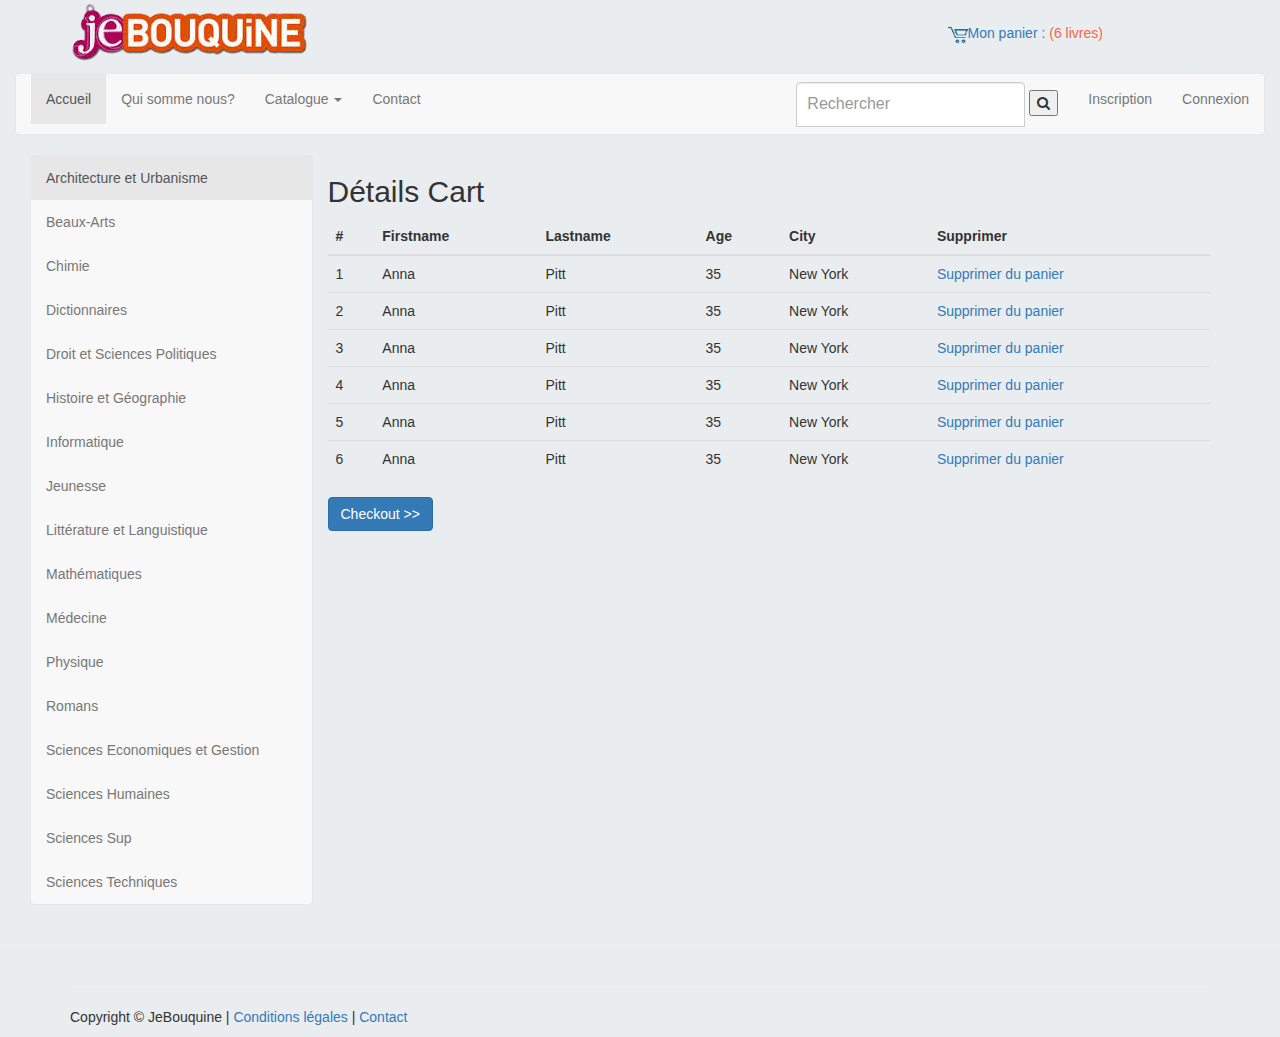
<file: JeBouquine/checkout.html>
﻿<!DOCTYPE html>
<html lang="en">
<head>
    <meta charset="utf-8">
    <meta charset="utf-8">
    <meta http-equiv="X-UA-Compatible" content="IE=edge">
    <meta name="viewport" content="width=device-width, initial-scale=1">
    <!-- The above 3 meta tags *must* come first in the head; any other head content must come *after* these tags -->
    <title>JeBouquine.net</title>

    <!-- Font awesome -->
    <link href="css/font-awesome.css" rel="stylesheet" />
    <!-- Bootstrap -->
    <link href="Content/bootstrap.min.css" rel="stylesheet">

    <!-- HTML5 shim and Respond.js for IE8 support of HTML5 elements and media queries -->
    <!-- WARNING: Respond.js doesn't work if you view the page via file:// -->
    <!--[if lt IE 9]>
      <script src="https://oss.maxcdn.com/html5shiv/3.7.2/html5shiv.min.js"></script>
      <script src="https://oss.maxcdn.com/respond/1.4.2/respond.min.js"></script>
    <![endif]-->
    <!-- Personal CSS -->
    <link href="css/style.css" rel="stylesheet">
</head>

<body>
    <div class="container">

        <div class="row">
            <div class="col-md-3">
                <a href="index.html">
                    <span><img src="images/logo.png" /></span>
                </a>
            </div>

            <div class="col-md-3" style="padding-top:2%; float:right">
                <a href="checkout.html"><img src="images/Shopping-Cart-10.png" />Mon panier : <span id="livres">(6 livres)</span></a>
            </div>
        </div>
    </div>
    <div class="container-fluid">
        <nav class="navbar navbar-default" role="navigation">
            <!-- Brand and toggle get grouped for better mobile display -->
            <div class="navbar-header">
                <button type="button" class="navbar-toggle" data-toggle="collapse" data-target="#bs-example-navbar-collapse-1">
                    <span class="sr-only">Toggle navigation</span>
                    <span class="icon-bar"></span>
                    <span class="icon-bar"></span>
                    <span class="icon-bar"></span>
                </button>
            </div>
            <!-- Collect the nav links, forms, and other content for toggling -->
            <div class="collapse navbar-collapse" id="bs-example-navbar-collapse-1">
                <ul class="nav navbar-nav">
                    <li class="active"><a href="index.html">Accueil</a></li>
                    <li><a href="#">Qui somme nous?</a></li>
                    <li class="dropdown">
                        <a href="#" class="dropdown-toggle" data-toggle="dropdown">Catalogue <b class="caret"></b></a>
                        <ul class="dropdown-menu">
                            <li><a href="#">Action</a></li>
                            <li><a href="#">Another action</a></li>
                            <li><a href="#">Something else here</a></li>
                            <li class="divider"></li>
                            <li><a href="#">Separated link</a></li>
                            <li class="divider"></li>
                            <li><a href="#">One more separated link</a></li>
                        </ul>
                    </li>

                    <li><a href="#">Contact</a></li>
                </ul>
                <ul class="nav navbar-nav navbar-right">
                    <form class="navbar-form navbar-left" role="search">
                        <div class="form-group">
                            <input type="text" class="form-control" placeholder="Rechercher">
                            <button type="submit"><span class="fa fa-search"></span></button>
                        </div>
                    </form>
                    <li><a href="register.html">Inscription</a></li>
                    <li><a href="login.html">Connexion </a></li>
                </ul>
            </div><!-- /.navbar-collapse -->
        </nav>

        <div class="col-md-3">
            <div class="sidebar-nav">
                <div class="navbar navbar-default" role="navigation">
                    <div class="navbar-header">
                        <button type="button" class="navbar-toggle" data-toggle="collapse" data-target=".sidebar-navbar-collapse">
                            <span class="sr-only">Toggle navigation</span>
                            <span class="icon-bar"></span>
                            <span class="icon-bar"></span>
                            <span class="icon-bar"></span>
                        </button>

                    </div>
                    <div class="navbar-collapse collapse sidebar-navbar-collapse">
                        <ul class="nav navbar-nav">
                            <li class="active"><a href="#">Architecture et Urbanisme</a></li>
                            <li><a href="#">Beaux-Arts</a></li>
                            <li><a href="#">Chimie</a></li>
                            <li><a href="#">Dictionnaires</a></li>
                            <li><a href="#">Droit et Sciences Politiques</a></li>
                            <li><a href="#">Histoire et Géographie</a></li>
                            <li><a href="#">Informatique</a></li>
                            <li><a href="#">Jeunesse</a></li>
                            <li><a href="#">Littérature et Languistique</a></li>
                            <li><a href="#">Mathématiques</a></li>
                            <li><a href="#">Médecine</a></li>
                            <li><a href="#">Physique</a></li>
                            <li><a href="#">Romans</a></li>
                            <li><a href="#">Sciences Economiques et Gestion</a></li>
                            <li><a href="#">Sciences Humaines</a></li>
                            <li><a href="#">Sciences Sup</a></li>
                            <li><a href="#">Sciences Techniques</a></li>
                        </ul>
                    </div><!--/.nav-collapse -->
                </div>
            </div>
        </div>

        <div class="container">
            <h2>Détails Cart</h2>
            <div class="table-responsive">
                <table class="table  table-hover">
                    <thead>
                        <tr>
                            <th>#</th>
                            <th>Firstname</th>
                            <th>Lastname</th>
                            <th>Age</th>
                            <th>City</th>
                            <th>Supprimer</th>
                        </tr>
                    </thead>
                    <tbody>
                        <tr>
                            <td>1</td>
                            <td>Anna</td>
                            <td>Pitt</td>
                            <td>35</td>
                            <td>New York</td>
                            <td><a href="#">Supprimer du panier</a></td>
                        </tr>
                        <tr>
                            <td>2</td>
                            <td>Anna</td>
                            <td>Pitt</td>
                            <td>35</td>
                            <td>New York</td>
                            <td><a href="#">Supprimer du panier</a></td>
                        </tr>
                        <tr>
                            <td>3</td>
                            <td>Anna</td>
                            <td>Pitt</td>
                            <td>35</td>
                            <td>New York</td>
                            <td><a href="#">Supprimer du panier</a></td>
                        </tr>
                        <tr>
                            <td>4</td>
                            <td>Anna</td>
                            <td>Pitt</td>
                            <td>35</td>
                            <td>New York</td>
                            <td><a href="#">Supprimer du panier</a></td>
                        </tr>
                        <tr>
                            <td>5</td>
                            <td>Anna</td>
                            <td>Pitt</td>
                            <td>35</td>
                            <td>New York</td>
                            <td><a href="#">Supprimer du panier</a></td>
                        </tr>
                        <tr>
                            <td>6</td>
                            <td>Anna</td>
                            <td>Pitt</td>
                            <td>35</td>
                            <td>New York</td>
                            <td><a href="#">Supprimer du panier</a></td>
                        </tr>
                    </tbody>
                </table>
            </div>
            <button type="button" class="btn btn-primary">Checkout >></button>
        </div>

    </div>

    <hr>

    <div class="container">


        <hr>
        <p>Copyright © JeBouquine | <a href="">Conditions légales</a> | <a href="">Contact</a></p>

    </div>


    <script src="scripts/jquery-1.9.1.min.js"></script>
    <script src="scripts/bootstrap.min.js"></script>
</body>
</html>
</file>
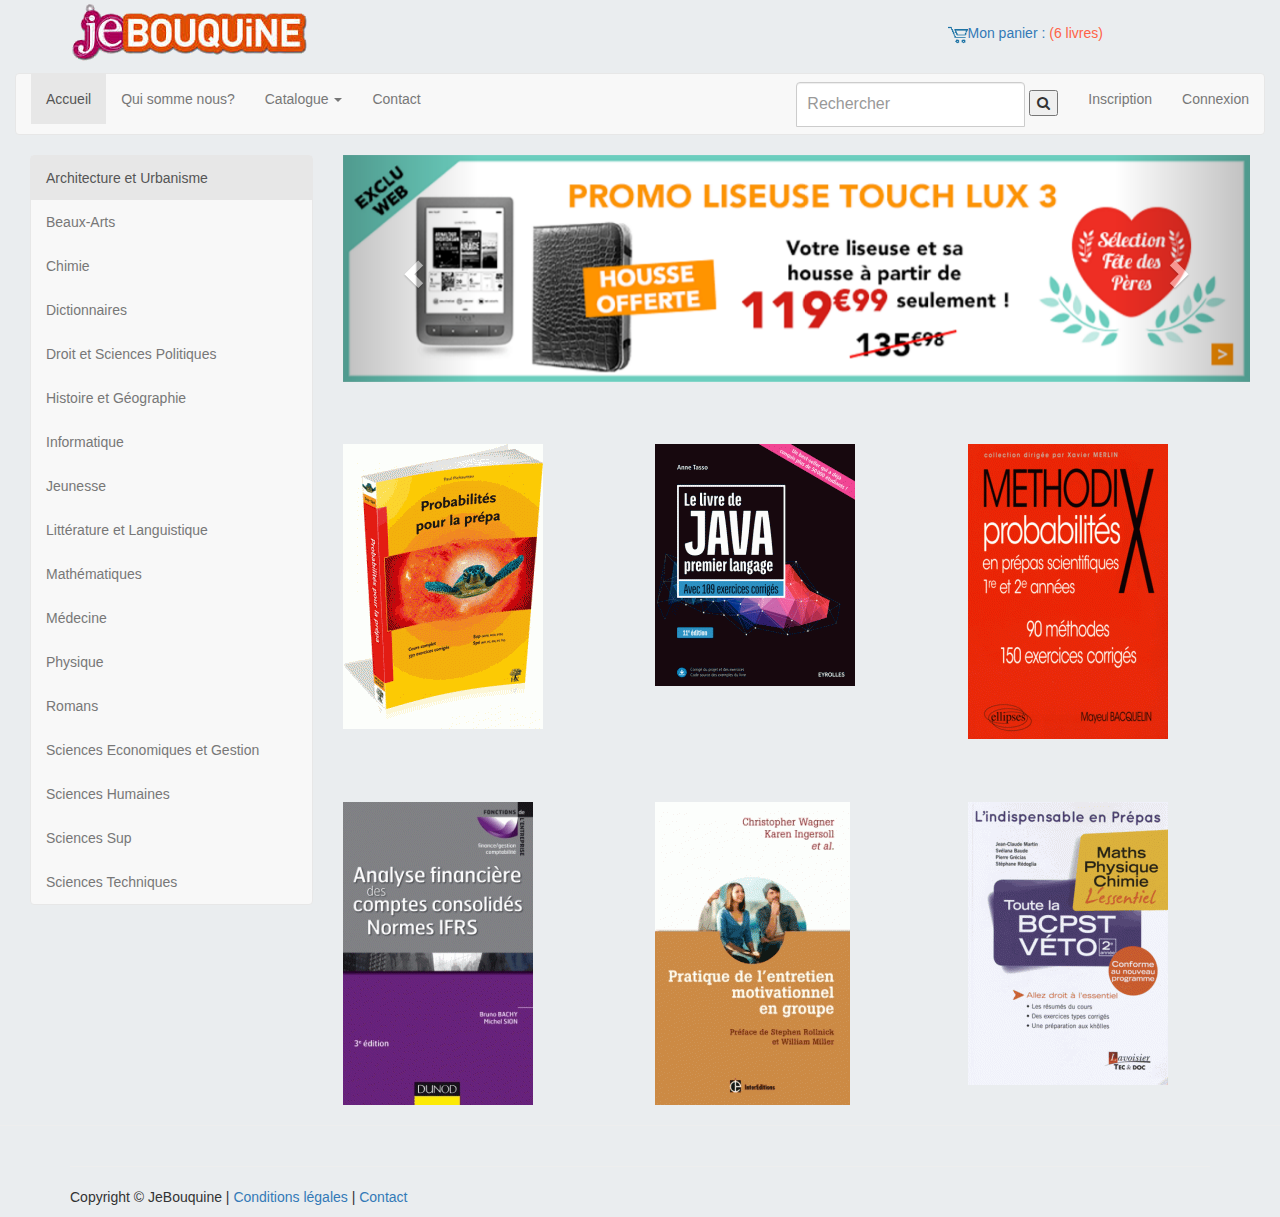
<file: JeBouquine/index2.html>
﻿<!DOCTYPE html>
<html lang="en">
<head>
    <meta charset="utf-8">
    <meta charset="utf-8">
    <meta http-equiv="X-UA-Compatible" content="IE=edge">
    <meta name="viewport" content="width=device-width, initial-scale=1">
    <!-- The above 3 meta tags *must* come first in the head; any other head content must come *after* these tags -->
    <title>JeBouquine.net</title>

    <!-- Font awesome -->
    <link href="css/font-awesome.css" rel="stylesheet" />
    <!-- Bootstrap -->
    <link href="Content/bootstrap.min.css" rel="stylesheet">

    <!-- HTML5 shim and Respond.js for IE8 support of HTML5 elements and media queries -->
    <!-- WARNING: Respond.js doesn't work if you view the page via file:// -->
    <!--[if lt IE 9]>
      <script src="https://oss.maxcdn.com/html5shiv/3.7.2/html5shiv.min.js"></script>
      <script src="https://oss.maxcdn.com/respond/1.4.2/respond.min.js"></script>
    <![endif]-->
    <!-- Personal CSS -->
    <link href="css/style.css" rel="stylesheet">
</head>

<body>
    <div class="container">

        <div class="row">
            <div class="col-md-3">
                <a href="index.html">
                    <span><img src="images/logo.png" /></span>
                </a>
            </div>

            <div class="col-md-3" style="padding-top:2%; float:right">
               <a href="checkout.html"><img src="images/Shopping-Cart-10.png" />Mon panier : <span id="livres">(6 livres)</span></a>
            </div>
        </div>
    </div>
    <div class="container-fluid">
        <nav class="navbar navbar-default" role="navigation">
            <!-- Brand and toggle get grouped for better mobile display -->
            <div class="navbar-header">
                <button type="button" class="navbar-toggle" data-toggle="collapse" data-target="#bs-example-navbar-collapse-1">
                    <span class="sr-only">Toggle navigation</span>
                    <span class="icon-bar"></span>
                    <span class="icon-bar"></span>
                    <span class="icon-bar"></span>
                </button>
            </div>
            <!-- Collect the nav links, forms, and other content for toggling -->
            <div class="collapse navbar-collapse" id="bs-example-navbar-collapse-1">
                <ul class="nav navbar-nav">
                    <li class="active"><a href="index.html">Accueil</a></li>
                    <li><a href="#">Qui somme nous?</a></li>
                    <li class="dropdown">
                        <a href="#" class="dropdown-toggle" data-toggle="dropdown">Catalogue <b class="caret"></b></a>
                        <ul class="dropdown-menu">
                            <li><a href="#">Action</a></li>
                            <li><a href="#">Another action</a></li>
                            <li><a href="#">Something else here</a></li>
                            <li class="divider"></li>
                            <li><a href="#">Separated link</a></li>
                            <li class="divider"></li>
                            <li><a href="#">One more separated link</a></li>
                        </ul>
                    </li>

                    <li><a href="#">Contact</a></li>
                </ul>
                <ul class="nav navbar-nav navbar-right">
                    <form class="navbar-form navbar-left" role="search">
                        <div class="form-group">
                            <input type="text" class="form-control" placeholder="Rechercher">
                            <button type="submit"><span class="fa fa-search"></span></button>
                        </div>
                    </form>
                    <li><a href="register.html">Inscription</a></li>
                    <li><a href="login.html">Connexion </a></li>
                </ul>
            </div><!-- /.navbar-collapse -->
        </nav>

        <div class="col-md-3">
            <div class="sidebar-nav">
                <div class="navbar navbar-default" role="navigation">
                    <div class="navbar-header">
                        <button type="button" class="navbar-toggle" data-toggle="collapse" data-target=".sidebar-navbar-collapse">
                            <span class="sr-only">Toggle navigation</span>
                            <span class="icon-bar"></span>
                            <span class="icon-bar"></span>
                            <span class="icon-bar"></span>
                        </button>

                    </div>
                    <div class="navbar-collapse collapse sidebar-navbar-collapse">
                        <ul class="nav navbar-nav">
                            <li class="active"><a href="#">Architecture et Urbanisme</a></li>
                            <li><a href="#">Beaux-Arts</a></li>
                            <li><a href="#">Chimie</a></li>
                            <li><a href="#">Dictionnaires</a></li>
                            <li><a href="#">Droit et Sciences Politiques</a></li>
                            <li><a href="#">Histoire et Géographie</a></li>
                            <li><a href="#">Informatique</a></li>
                            <li><a href="#">Jeunesse</a></li>
                            <li><a href="#">Littérature et Languistique</a></li>
                            <li><a href="#">Mathématiques</a></li>
                            <li><a href="#">Médecine</a></li>
                            <li><a href="#">Physique</a></li>
                            <li><a href="#">Romans</a></li>
                            <li><a href="#">Sciences Economiques et Gestion</a></li>
                            <li><a href="#">Sciences Humaines</a></li>
                            <li><a href="#">Sciences Sup</a></li>
                            <li><a href="#">Sciences Techniques</a></li>
                        </ul>
                    </div><!--/.nav-collapse -->
                </div>
            </div>
        </div>
        <div class="col-md-9">

            <div id="carousel-example-generic" class="carousel slide" data-interval="3000" data-ride="carousel">
                <ol class="carousel-indicators">
                    <li data-target="#carousel-example-generic" data-slide-to="0" class="active"></li>
                    <li data-target="#carousel-example-generic" data-slide-to="1" class=""></li>
                    <li data-target="#carousel-example-generic" data-slide-to="2" class=""></li>
                </ol>
                <div class="carousel-inner">
                    <div class="item active">
                        <img alt="First slide" src="images/slide/1.png">
                    </div>
                    <div class="item">
                        <img alt="Second slide" src="images/slide/2.png">
                    </div>
                    <div class="item">
                        <img alt="Third slide" src="images/slide/3.png">
                    </div>
                </div>


                <!-- Controls -->
                <a class="left carousel-control" href="#carousel-example-generic" role="button" data-slide="prev">
                    <span class="glyphicon glyphicon-chevron-left"></span>
                </a>
                <a class="right carousel-control" href="#carousel-example-generic" role="button" data-slide="next">
                    <span class="glyphicon glyphicon-chevron-right"></span>
                </a>
            </div> <!-- Carousel -->

        </div>


        <div class="col-md-3" style="padding-top:5%;">
            <img src="images/catalogue/-9782351413029 .gif" />
        </div>
        <div class="col-md-3" style="padding-top:5%;">
            <img src="images/catalogue/-9782212143843 .gif" />
        </div>
        <div class="col-md-3" style="padding-top:5%;">
            <img src="images/catalogue/-9782340011489 .gif" />
        </div>

        <div class="col-md-3" style="padding-top:5%;">

            <img src="images/catalogue/-9782100708147 .gif" />
        </div>
        <div class="col-md-3" style="padding-top:5%;">

            <img src="images/catalogue/-9782729614973 .gif" />
        </div>
        <div class="col-md-3" style="padding-top:5%;">
            <img src="images/catalogue/-9782743021733 .gif" />

        </div>

    </div>

    <hr>

    <div class="container">


        <hr>
        <p>Copyright © JeBouquine | <a href="">Conditions légales</a> | <a href="">Contact</a></p>

        </div>


            <script src="scripts/jquery-1.9.1.min.js"></script>
            <script src="scripts/bootstrap.min.js"></script>

</body>
</html>
</file>
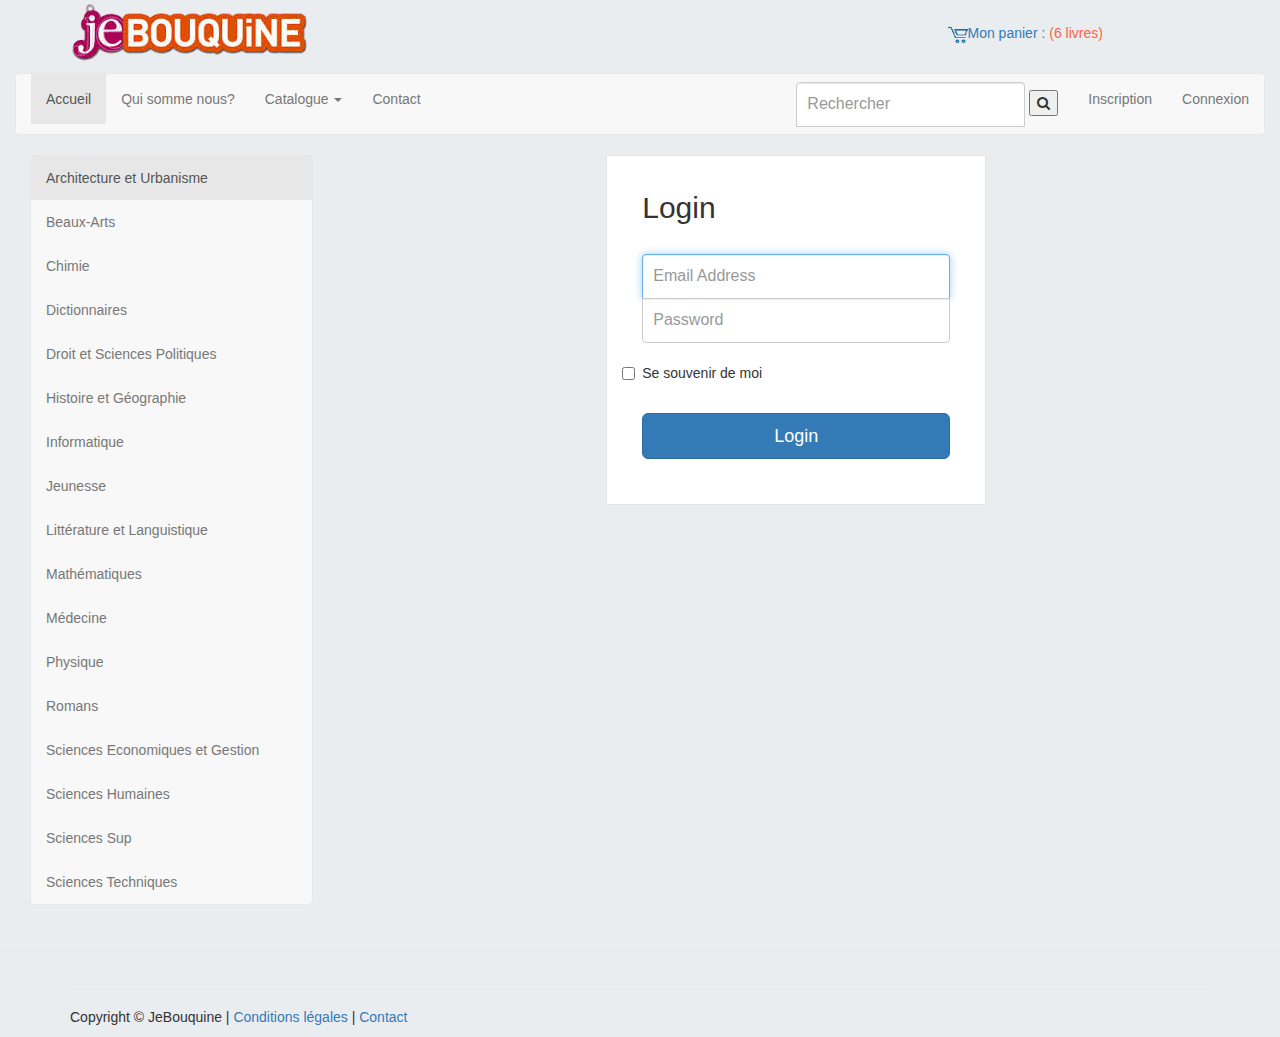
<file: JeBouquine/login.html>
﻿<!DOCTYPE html>
<html lang="en">
<head>
    <meta charset="utf-8">
    <meta charset="utf-8">
    <meta http-equiv="X-UA-Compatible" content="IE=edge">
    <meta name="viewport" content="width=device-width, initial-scale=1">
    <!-- The above 3 meta tags *must* come first in the head; any other head content must come *after* these tags -->
    <title>JeBouquine.net</title>

    <!-- Font awesome -->
    <link href="css/font-awesome.css" rel="stylesheet" />
    <!-- Bootstrap -->
    <link href="Content/bootstrap.min.css" rel="stylesheet">

    <!-- HTML5 shim and Respond.js for IE8 support of HTML5 elements and media queries -->
    <!-- WARNING: Respond.js doesn't work if you view the page via file:// -->
    <!--[if lt IE 9]>
      <script src="https://oss.maxcdn.com/html5shiv/3.7.2/html5shiv.min.js"></script>
      <script src="https://oss.maxcdn.com/respond/1.4.2/respond.min.js"></script>
    <![endif]-->
    <!-- Personal CSS -->
    <link href="css/style.css" rel="stylesheet">
</head>

<body>
    <div class="container">

        <div class="row">
            <div class="col-md-3">
                <a href="index.html">
                    <span><img src="images/logo.png" /></span>
                </a>
            </div>

            <div class="col-md-3" style="padding-top:2%; float:right">
                <a href="checkout.html"><img src="images/Shopping-Cart-10.png" />Mon panier : <span id="livres">(6 livres)</span></a>
            </div>
        </div>
    </div>
    <div class="container-fluid">
        <nav class="navbar navbar-default" role="navigation">
            <!-- Brand and toggle get grouped for better mobile display -->
            <div class="navbar-header">
                <button type="button" class="navbar-toggle" data-toggle="collapse" data-target="#bs-example-navbar-collapse-1">
                    <span class="sr-only">Toggle navigation</span>
                    <span class="icon-bar"></span>
                    <span class="icon-bar"></span>
                    <span class="icon-bar"></span>
                </button>
            </div>
            <!-- Collect the nav links, forms, and other content for toggling -->
            <div class="collapse navbar-collapse" id="bs-example-navbar-collapse-1">
                <ul class="nav navbar-nav">
                    <li class="active"><a href="index.html">Accueil</a></li>
                    <li><a href="#">Qui somme nous?</a></li>
                    <li class="dropdown">
                        <a href="#" class="dropdown-toggle" data-toggle="dropdown">Catalogue <b class="caret"></b></a>
                        <ul class="dropdown-menu">
                            <li><a href="#">Action</a></li>
                            <li><a href="#">Another action</a></li>
                            <li><a href="#">Something else here</a></li>
                            <li class="divider"></li>
                            <li><a href="#">Separated link</a></li>
                            <li class="divider"></li>
                            <li><a href="#">One more separated link</a></li>
                        </ul>
                    </li>

                    <li><a href="#">Contact</a></li>
                </ul>
                <ul class="nav navbar-nav navbar-right">
                    <form class="navbar-form navbar-left" role="search">
                        <div class="form-group">
                            <input type="text" class="form-control" placeholder="Rechercher">
                            <button type="submit"><span class="fa fa-search"></span></button>
                        </div>
                    </form>
                    <li><a href="register.html">Inscription</a></li>
                    <li><a href="login.html">Connexion </a></li>
                </ul>
            </div><!-- /.navbar-collapse -->
        </nav>

        <div class="col-md-3">
            <div class="sidebar-nav">
                <div class="navbar navbar-default" role="navigation">
                    <div class="navbar-header">
                        <button type="button" class="navbar-toggle" data-toggle="collapse" data-target=".sidebar-navbar-collapse">
                            <span class="sr-only">Toggle navigation</span>
                            <span class="icon-bar"></span>
                            <span class="icon-bar"></span>
                            <span class="icon-bar"></span>
                        </button>

                    </div>
                    <div class="navbar-collapse collapse sidebar-navbar-collapse">
                        <ul class="nav navbar-nav">
                            <li class="active"><a href="#">Architecture et Urbanisme</a></li>
                            <li><a href="#">Beaux-Arts</a></li>
                            <li><a href="#">Chimie</a></li>
                            <li><a href="#">Dictionnaires</a></li>
                            <li><a href="#">Droit et Sciences Politiques</a></li>
                            <li><a href="#">Histoire et Géographie</a></li>
                            <li><a href="#">Informatique</a></li>
                            <li><a href="#">Jeunesse</a></li>
                            <li><a href="#">Littérature et Languistique</a></li>
                            <li><a href="#">Mathématiques</a></li>
                            <li><a href="#">Médecine</a></li>
                            <li><a href="#">Physique</a></li>
                            <li><a href="#">Romans</a></li>
                            <li><a href="#">Sciences Economiques et Gestion</a></li>
                            <li><a href="#">Sciences Humaines</a></li>
                            <li><a href="#">Sciences Sup</a></li>
                            <li><a href="#">Sciences Techniques</a></li>
                        </ul>
                    </div><!--/.nav-collapse -->
                </div>
            </div>
        </div>

        <div class="col-md-9">
            <form class="form-signin">
                <h2 class="form-signin-heading">Login</h2>
                <input type="text" class="form-control" name="username" placeholder="Email Address" required="" autofocus="" />
                <input type="password" class="form-control" name="password" placeholder="Password" required="" />
                <label class="checkbox">
                    <input type="checkbox" value="remember-me" id="rememberMe" name="rememberMe">Se souvenir de moi
                </label>
                <button class="btn btn-lg btn-primary btn-block" type="submit">Login</button>
            </form>
        </div>
    </div>
    <hr>

    <div class="container">


        <hr>
        <p>Copyright © JeBouquine | <a href="">Conditions légales</a> | <a href="">Contact</a></p>

    </div>

    <script src="scripts/jquery-1.9.1.min.js"></script>
    <script src="scripts/bootstrap.min.js"></script>
</body>
</html>
</file>
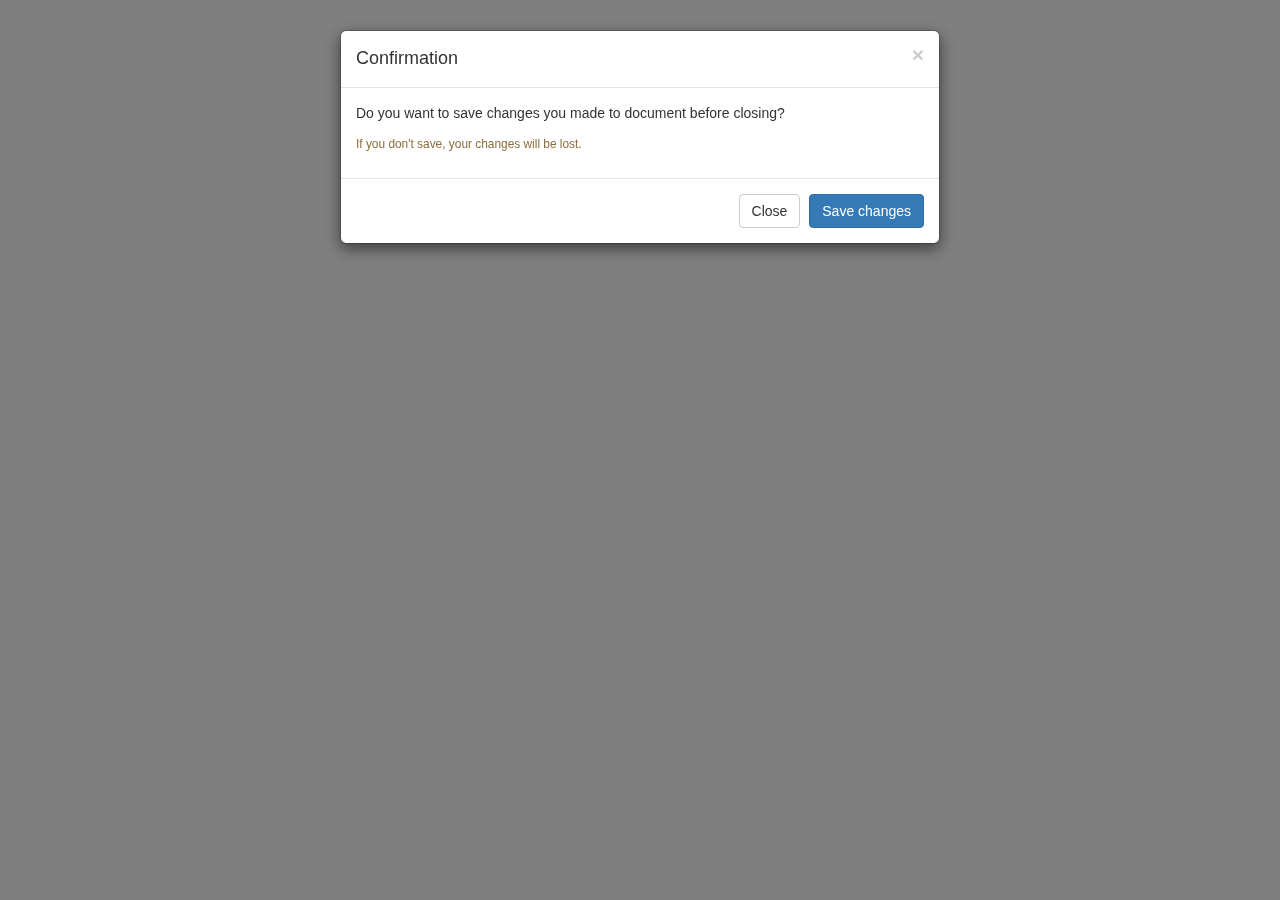
<file: JeBouquine/modal.html>
﻿<!DOCTYPE html>
<html lang="en" xmlns="http://www.w3.org/1999/xhtml">
<head>
    <meta charset="utf-8" />
    <title>Modal Bootstrap</title>
    <link href="Content/bootstrap.css" rel="stylesheet" />
</head>
<body>
    <div id="myModal" class="modal fade">
        <div class="modal-dialog">
            <div class="modal-content">
                <div class="modal-header">
                    <button type="button" class="close" data-dismiss="modal" ariahidden="true">&times;</button>
                    <h4 class="modal-title">Confirmation</h4>
                </div>
                <div class="modal-body">
                    <p>Do you want to save changes you made to document before closing?</p>
                    <p class="text-warning">
                        <small>If you don't save, your changes will be lost.</small>
                    </p>
                </div>
                <div class="modal-footer">
                    <button type="button" class="btn btn-default" data-dismiss="modal" onclick="document.location.href='index.html';" >Close</button>
                    <button type="button" class="btn btn-primary">Save changes</button>
                </div>
            </div>
        </div>
    </div>
    <script src="scripts/jquery-1.9.1.js"></script>
    <script src="scripts/bootstrap.js"></script>
    <script type="text/javascript">
        $(document).ready(function () {
            $("#myModal").modal('show');
        });
    </script>
</body>
</html>
</file>
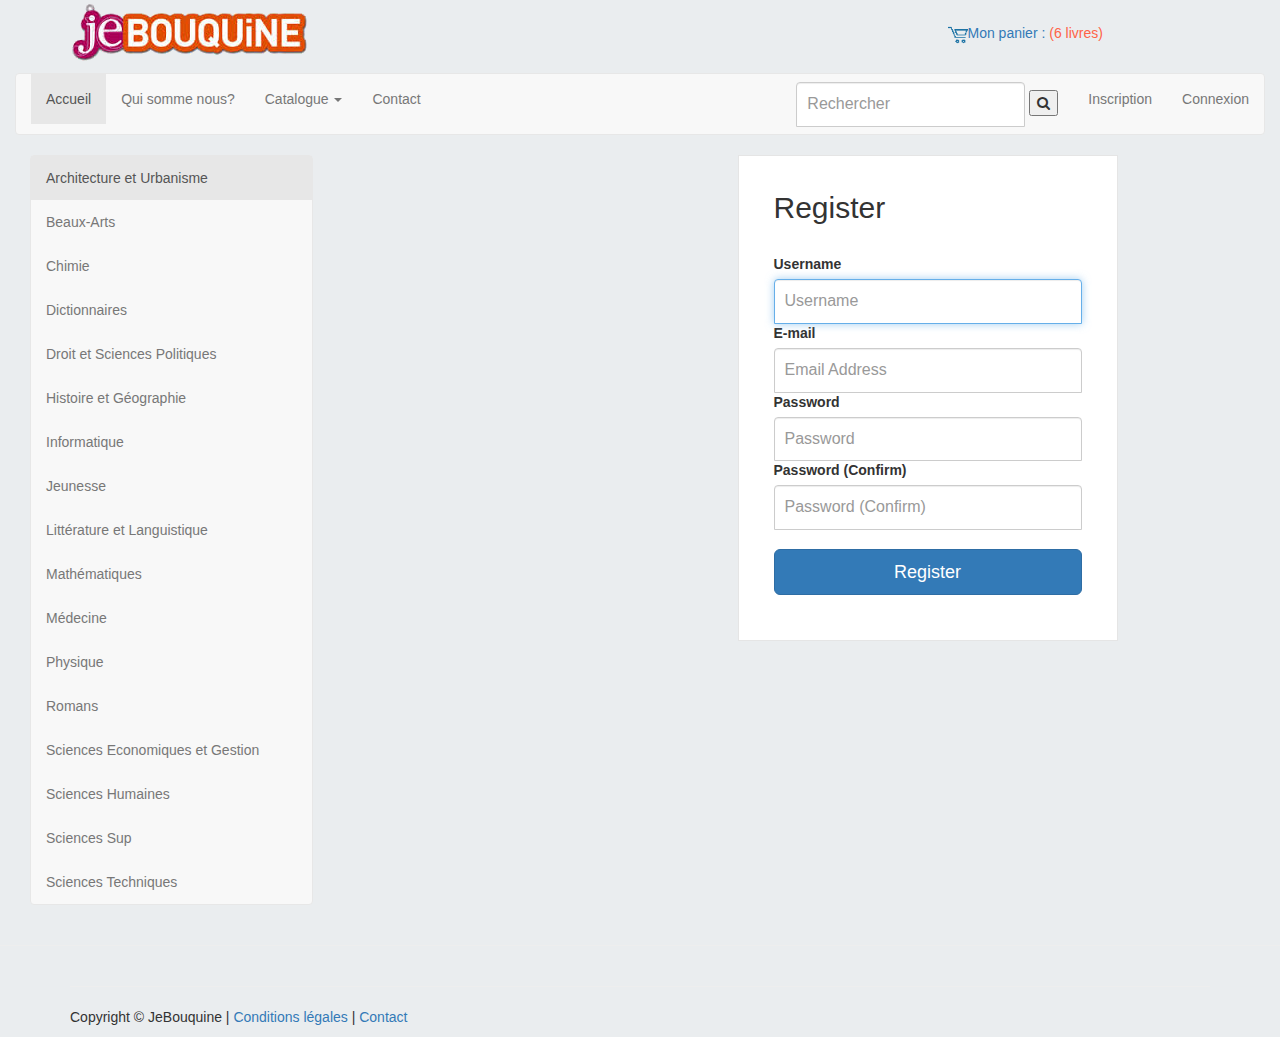
<file: JeBouquine/register.html>
﻿<!DOCTYPE html>
<html lang="en">
<head>
    <meta charset="utf-8">
    <meta charset="utf-8">
    <meta http-equiv="X-UA-Compatible" content="IE=edge">
    <meta name="viewport" content="width=device-width, initial-scale=1">
    <!-- The above 3 meta tags *must* come first in the head; any other head content must come *after* these tags -->
    <title>JeBouquine.net</title>

    <!-- Font awesome -->
    <link href="css/font-awesome.css" rel="stylesheet" />
    <!-- Bootstrap -->
    <link href="Content/bootstrap.min.css" rel="stylesheet">

    <!-- HTML5 shim and Respond.js for IE8 support of HTML5 elements and media queries -->
    <!-- WARNING: Respond.js doesn't work if you view the page via file:// -->
    <!--[if lt IE 9]>
      <script src="https://oss.maxcdn.com/html5shiv/3.7.2/html5shiv.min.js"></script>
      <script src="https://oss.maxcdn.com/respond/1.4.2/respond.min.js"></script>
    <![endif]-->
    <!-- Personal CSS -->
    <link href="css/style.css" rel="stylesheet">
</head>

<body>
    <div class="container">

        <div class="row">
            <div class="col-md-3">
                <a href="index.html">
                    <span><img src="images/logo.png" /></span>
                </a>
            </div>

            <div class="col-md-3" style="padding-top:2%; float:right">
                <a href="checkout.html"><img src="images/Shopping-Cart-10.png" />Mon panier : <span id="livres">(6 livres)</span></a>
            </div>
        </div>
    </div>
    <div class="container-fluid">
        <nav class="navbar navbar-default" role="navigation">
            <!-- Brand and toggle get grouped for better mobile display -->
            <div class="navbar-header">
                <button type="button" class="navbar-toggle" data-toggle="collapse" data-target="#bs-example-navbar-collapse-1">
                    <span class="sr-only">Toggle navigation</span>
                    <span class="icon-bar"></span>
                    <span class="icon-bar"></span>
                    <span class="icon-bar"></span>
                </button>
            </div>
            <!-- Collect the nav links, forms, and other content for toggling -->
            <div class="collapse navbar-collapse" id="bs-example-navbar-collapse-1">
                <ul class="nav navbar-nav">
                    <li class="active"><a href="index.html">Accueil</a></li>
                    <li><a href="#">Qui somme nous?</a></li>
                    <li class="dropdown">
                        <a href="#" class="dropdown-toggle" data-toggle="dropdown">Catalogue <b class="caret"></b></a>
                        <ul class="dropdown-menu">
                            <li><a href="#">Action</a></li>
                            <li><a href="#">Another action</a></li>
                            <li><a href="#">Something else here</a></li>
                            <li class="divider"></li>
                            <li><a href="#">Separated link</a></li>
                            <li class="divider"></li>
                            <li><a href="#">One more separated link</a></li>
                        </ul>
                    </li>

                    <li><a href="#">Contact</a></li>
                </ul>
                <ul class="nav navbar-nav navbar-right">
                    <form class="navbar-form navbar-left" role="search">
                        <div class="form-group">
                            <input type="text" class="form-control" placeholder="Rechercher">
                            <button type="submit"><span class="fa fa-search"></span></button>
                        </div>
                    </form>
                    <li><a href="register.html">Inscription</a></li>
                    <li><a href="login.html">Connexion </a></li>
                </ul>
            </div><!-- /.navbar-collapse -->
        </nav>

        <div class="col-md-3">
            <div class="sidebar-nav">
                <div class="navbar navbar-default" role="navigation">
                    <div class="navbar-header">
                        <button type="button" class="navbar-toggle" data-toggle="collapse" data-target=".sidebar-navbar-collapse">
                            <span class="sr-only">Toggle navigation</span>
                            <span class="icon-bar"></span>
                            <span class="icon-bar"></span>
                            <span class="icon-bar"></span>
                        </button>

                    </div>
                    <div class="navbar-collapse collapse sidebar-navbar-collapse">
                        <ul class="nav navbar-nav">
                            <li class="active"><a href="#">Architecture et Urbanisme</a></li>
                            <li><a href="#">Beaux-Arts</a></li>
                            <li><a href="#">Chimie</a></li>
                            <li><a href="#">Dictionnaires</a></li>
                            <li><a href="#">Droit et Sciences Politiques</a></li>
                            <li><a href="#">Histoire et Géographie</a></li>
                            <li><a href="#">Informatique</a></li>
                            <li><a href="#">Jeunesse</a></li>
                            <li><a href="#">Littérature et Languistique</a></li>
                            <li><a href="#">Mathématiques</a></li>
                            <li><a href="#">Médecine</a></li>
                            <li><a href="#">Physique</a></li>
                            <li><a href="#">Romans</a></li>
                            <li><a href="#">Sciences Economiques et Gestion</a></li>
                            <li><a href="#">Sciences Humaines</a></li>
                            <li><a href="#">Sciences Sup</a></li>
                            <li><a href="#">Sciences Techniques</a></li>
                        </ul>
                    </div><!--/.nav-collapse -->
                </div>
            </div>
        </div>
        <div class="col-md-9">
            <div class="container">

                <form class="form-signin">
                    <h2 class="form-signin-heading">Register</h2>
                    <div class="control-group">
                        <!-- Username -->
                        <label class="control-label" for="username">Username</label>
                        <input type="text" class="form-control" name="username" placeholder="Username" required="" autofocus="" />

                    </div>

                    <div class="control-group">
                        <!-- E-mail -->
                        <label class="control-label" for="email">E-mail</label>
                        <input type="text" class="form-control" name="username" placeholder="Email Address" required="" autofocus="" />

                    </div>

                    <div class="control-group">
                        <!-- Password-->
                        <label class="control-label" for="password">Password</label>
                        <input type="text" class="form-control" name="username" placeholder="Password" required="" autofocus="" />
                    </div>

                    <div class="control-group">
                        <!-- Password -->
                        <label class="control-label" for="password_confirm">Password (Confirm)</label>
                        <input type="text" class="form-control" name="username" placeholder="Password (Confirm)" required="" autofocus="" />
                    </div>
                    <br />
                    <div class="control-group">
                        <!-- Button -->
                        <div class="controls">
                            <button class="btn btn-lg btn-primary btn-block" type="submit">Register</button>
                        </div>
                    </div>
                </form>
            </div>
        </div>
    </div>
    <hr>

    <div class="container">


        <hr>
        <p>Copyright © JeBouquine | <a href="">Conditions légales</a> | <a href="">Contact</a></p>

    </div>

    <script src="scripts/jquery-1.9.1.min.js"></script>
    <script src="scripts/bootstrap.min.js"></script>
</body>
</html>
</file>
<file: JeBouquine/css/style.css>
﻿body {
    background: #eaedef;
}

.container-fluid {
    padding-top: 10px;
}

.navbar-brand img {
    height: 40px;
    padding-bottom: 20px;
}

ul img {
    margin-right: 5px;
}

#livres {
    color: tomato;
}

/* make sidebar nav vertical */
@media (min-width: 768px) {
    .sidebar-nav .navbar .navbar-collapse {
        padding: 0;
        max-height: none;
    }

    .sidebar-nav .navbar ul {
        float: none;
        display: block;
    }

    .sidebar-nav .navbar li {
        float: none;
        display: block;
    }

        .sidebar-nav .navbar li a {
            padding-top: 12px;
            padding-bottom: 12px;
        }
}


.wrapper {
    margin-top: 80px;
    margin-bottom: 80px;
}

.form-signin {
    max-width: 380px;
    padding: 15px 35px 45px;
    margin: 0 auto;
    background-color: #fff;
    border: 1px solid rgba(0,0,0,0.1);
}
.form-signin-heading, .checkbox{
    margin-bottom: 30px;
}

.checkbox {
    font-weight: normal;
}

.form-control {
    position: relative;
    font-size: 16px;
    height: auto;
    padding: 10px;
}


input[type="text"] {
    margin-bottom: -1px;
    border-bottom-left-radius: 0;
    border-bottom-right-radius: 0;
}

input[type="password"] {
    margin-bottom: 20px;
    border-top-left-radius: 0;
    border-top-right-radius: 0;
}
</file>
